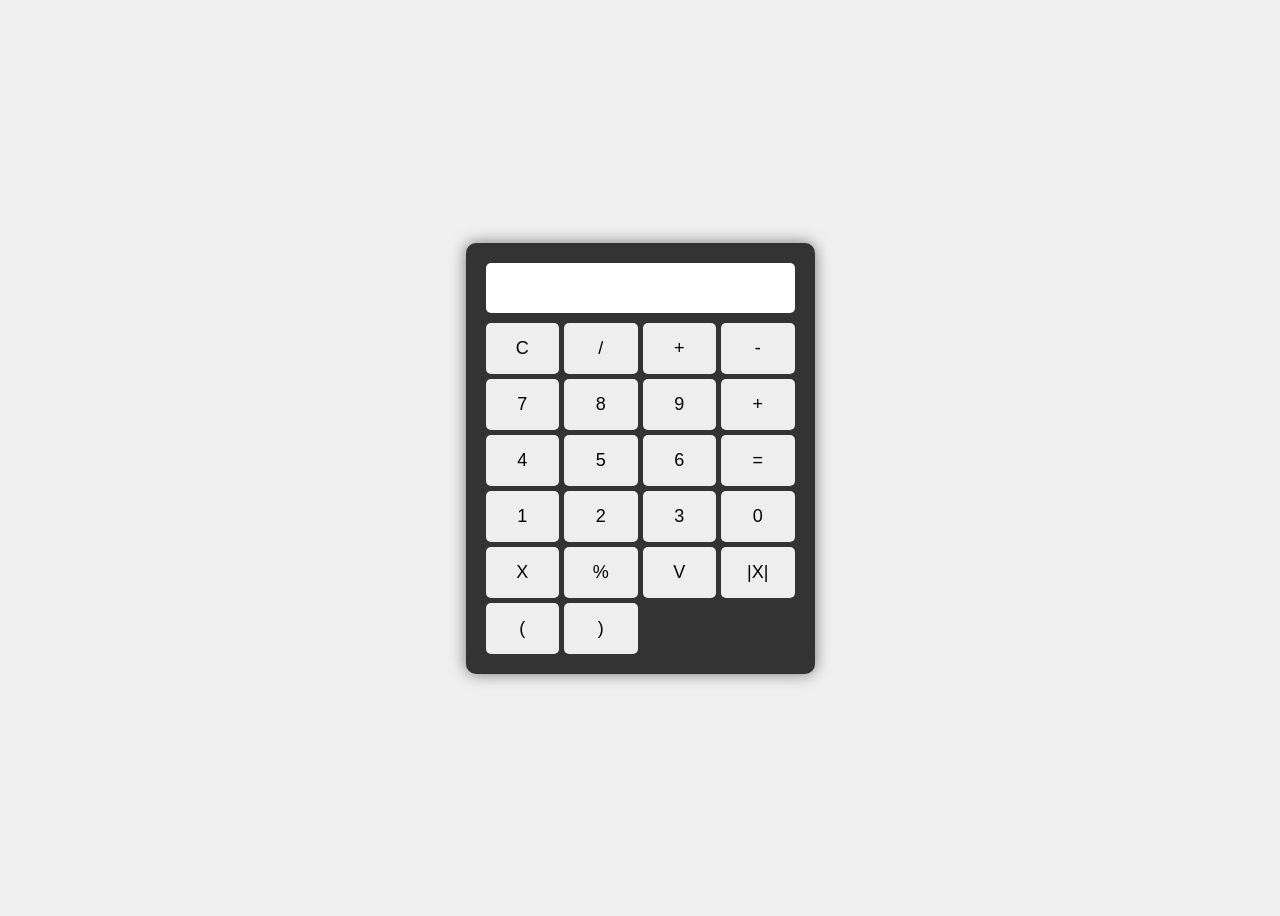
<file: index.html>
<!DOCTYPE html>
<html lang="pt-br">
<head>
    <meta charset="UTF-8">
    <meta name="viewport" content="width=device-width, initial-scale=1.0">
    <title>Calculadora</title>
    <link rel="stylesheet" href="index.css">
</head>
<body>
    <div class="calculadora">
        <input type="text" id="visor" disabled>
        <div class="botoes">
            <button onclick="limpar()">C</button>
            <button onclick="adicionar('/')">/</button>
            <button onclick="adicionar('*')">+</button>
            <button onclick="adicionar('-')">-</button>
            <button onclick="adicionar('7')">7</button>
            <button onclick="adicionar('8')">8</button>
            <button onclick="adicionar('9')">9</button>
            <button onclick="adicionar('+')">+</button>
            <button onclick="adicionar('4')">4</button>
            <button onclick="adicionar('5')">5</button>
            <button onclick="adicionar('6')">6</button>
            <button onclick="calcular()">=</button>
            <button onclick="adicionar('1')">1</button>
            <button onclick="adicionar('2')">2</button>
            <button onclick="adicionar('3')">3</button>
            <button onclick="adicionar('0')">0</button>
            <button onclick="adicionar('**')">X</button>
            <button onclick="adicionar('%')">%</button>
            <button onclick="adicionar('Math.sqrt(`)')">V</button>
            <button onclick="adicionar('Math.sqrt(`)')">|X|</button>
            <button onclick="adicionar(')')">(</button>
            <button onclick="adicionar('(')">)</button>
        </div>
    </div>
    <script src="app.js"></script>
</body>
</html>
</file>
<file: index.css>
body{
    display: flex;
    justify-content: center;
    align-items: center;
    min-height: 100vh;
    background-color: #f0f0f0;
    font-family: Arial, sans-serif;
}  


.calculadora{
    background-color: #333;
    padding: 20px;
    border-radius: 10px;
    box-shadow: 0 0 15px rgba(0, 0, 0, .5);
    
}

#visor{
    width: 100%;
    height: 50px;
    font-size: 24px;
    text-align: right;
    margin-bottom: 10px;
    box-sizing: border-box;
    background-color: #fff;
    border: none;
    border-radius: 5px;
    padding: 5px;

}

.botoes{
    display: grid;
    grid-template-columns: repeat(4,1fr);
    gap: 5px;
}

button{ 
    padding: 15px;
    font-size: 18px;
    cursor: pointer;
    background-color: #eee;
    border: none;
    border-radius: 5px;
}

button:hover{
    background-color: #ddd;

}

button:active{
    transform: translateY(1px);
}
</file>
